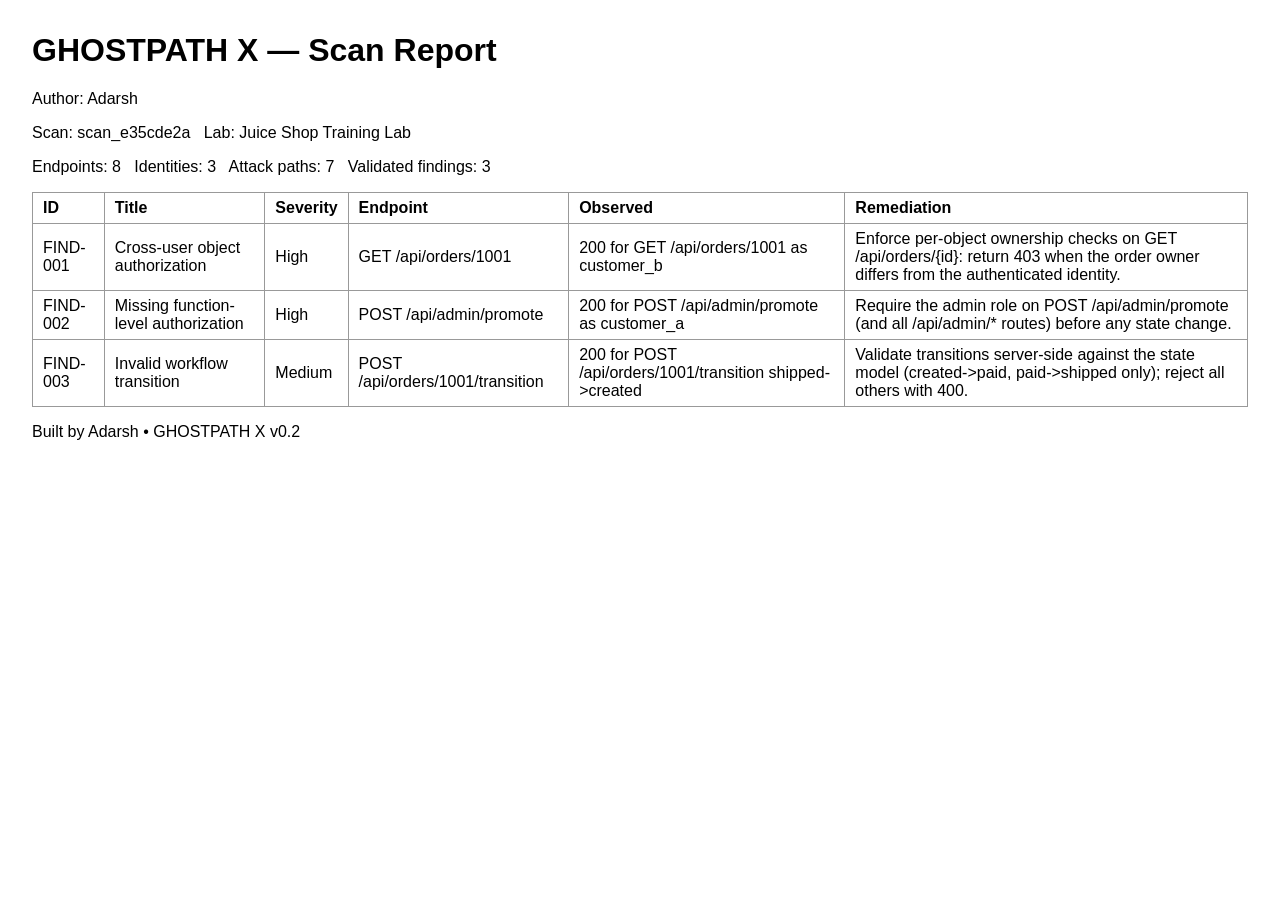
<file: reports/report-scan_e35cde2a.html>
<!DOCTYPE html>
<html lang="en"><head><meta charset="utf-8">
<title>GHOSTPATH X — Report scan_e35cde2a</title>
<style>body{font-family:sans-serif;margin:2rem}table{border-collapse:collapse}td,th{border:1px solid #999;padding:6px 10px;text-align:left}</style>
</head><body>
<h1>GHOSTPATH X — Scan Report</h1>
<p>Author: Adarsh</p>
<p>Scan: scan_e35cde2a &nbsp; Lab: Juice Shop Training Lab</p>
<p>Endpoints: 8 &nbsp; Identities: 3 &nbsp; Attack paths: 7 &nbsp; Validated findings: 3</p>
<table><tr><th>ID</th><th>Title</th><th>Severity</th><th>Endpoint</th><th>Observed</th><th>Remediation</th></tr>
<tr><td>FIND-001</td><td>Cross-user object authorization</td><td>High</td><td>GET /api/orders/1001</td><td>200 for GET /api/orders/1001 as customer_b</td><td>Enforce per-object ownership checks on GET /api/orders/{id}: return 403 when the order owner differs from the authenticated identity.</td></tr><tr><td>FIND-002</td><td>Missing function-level authorization</td><td>High</td><td>POST /api/admin/promote</td><td>200 for POST /api/admin/promote as customer_a</td><td>Require the admin role on POST /api/admin/promote (and all /api/admin/* routes) before any state change.</td></tr><tr><td>FIND-003</td><td>Invalid workflow transition</td><td>Medium</td><td>POST /api/orders/1001/transition</td><td>200 for POST /api/orders/1001/transition shipped-&gt;created</td><td>Validate transitions server-side against the state model (created-&gt;paid, paid-&gt;shipped only); reject all others with 400.</td></tr>
</table>
<footer><p>Built by Adarsh &bull; GHOSTPATH X v0.2</p></footer>
</body></html>
</file>
